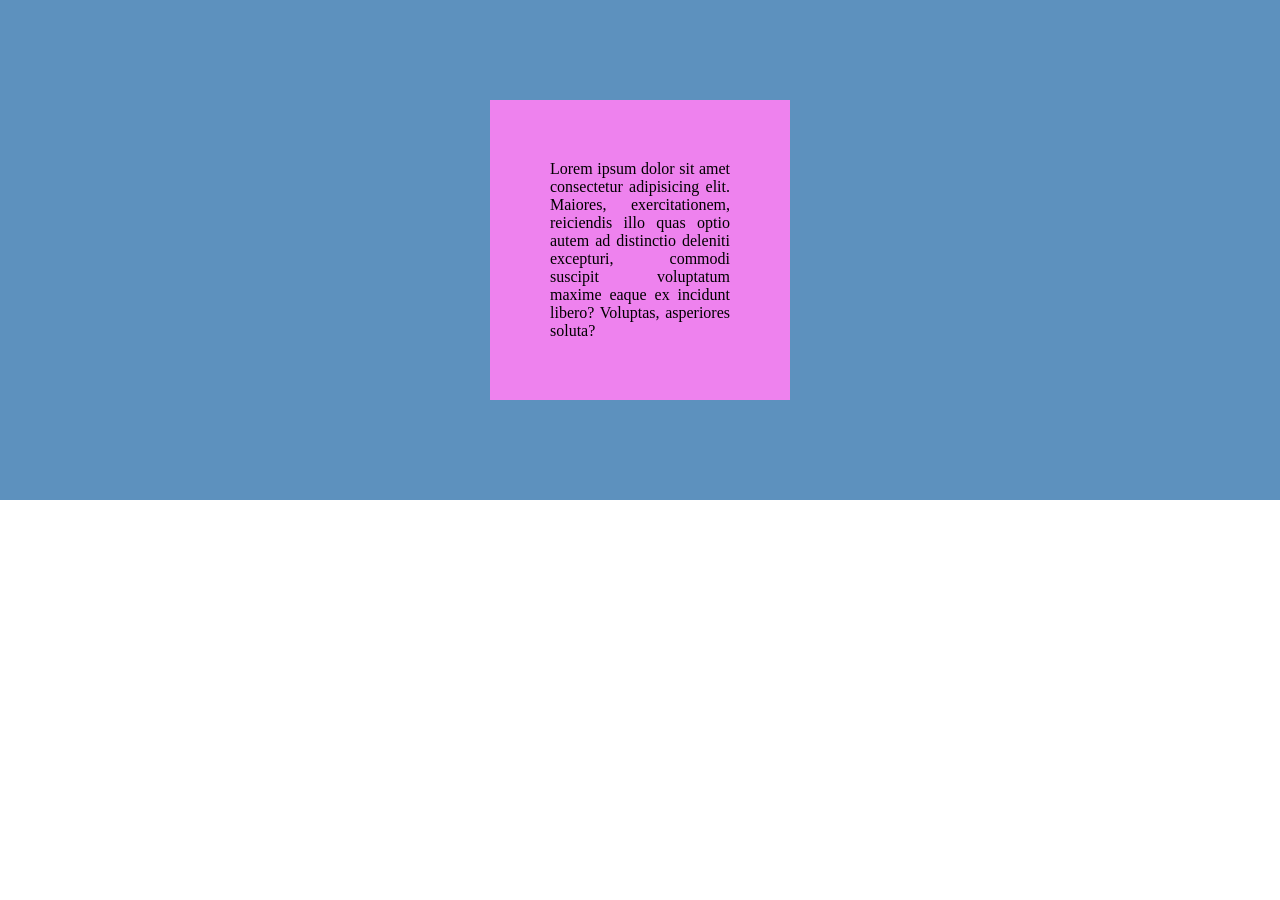
<file: centering/index.html>
<!DOCTYPE html>
<html lang="en">
    <head>
        <meta charset="UTF-8">
        <meta name="viewport" content="width=device-width, initial-scale=1.0">
        <title>flexbox centering</title>
        <link rel="stylesheet" href="style.css">
    </head>
    <body>
        <div class="parent">
            <div class="child">
                <p>Lorem ipsum dolor sit amet consectetur adipisicing elit.
                    Maiores, exercitationem, reiciendis illo quas optio autem ad
                    distinctio deleniti excepturi, commodi suscipit voluptatum
                    maxime eaque ex incidunt libero? Voluptas, asperiores
                    soluta?</p>
            </div>
        </div>
    </body>
</html>
</file>
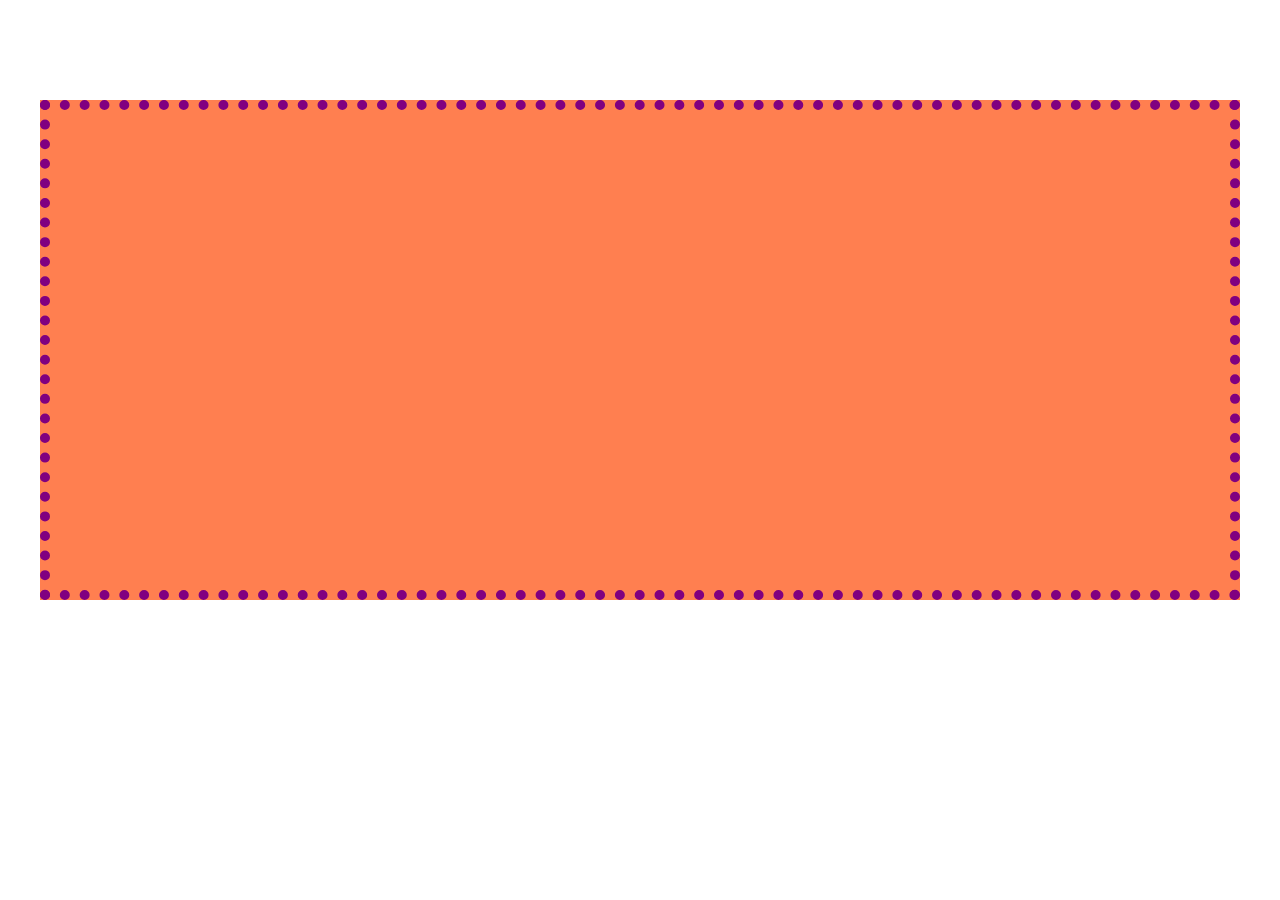
<file: display_ppt/index.html>
<!DOCTYPE html>
<html lang="en">
<head>
    <meta charset="UTF-8">
    <meta name="viewport" content="width=device-width, initial-scale=1.0">
    <title>Display_ppt</title>
    <link rel="stylesheet" href="style.css">
</head>
<body>
    <div></div>
</body>
</html>
</file>
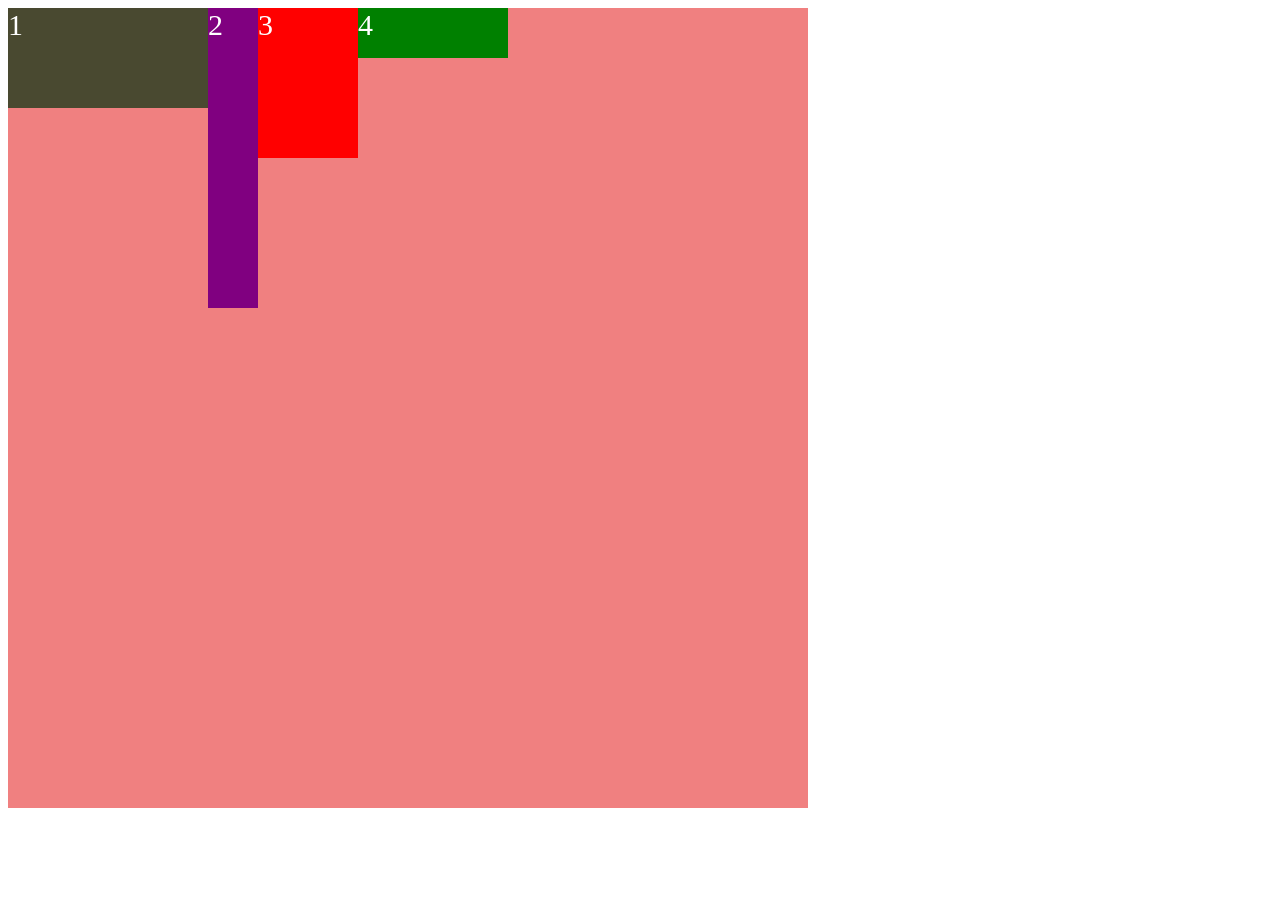
<file: flexbox/index.html>
<!DOCTYPE html>
<html lang="en">
    <head>
        <meta charset="UTF-8">
        <meta name="viewport" content="width=device-width, initial-scale=1.0">
        <title>Flexbox</title>
        <link rel="stylesheet" href="style.css">
    </head>
    <body>
        <div class="flex-container">
            <div class="flex-item1">1</div>
            <div class="flex-item2">2</div>
            <div class="flex-item3">3</div>
            <div class="flex-item4">4</div>
        </div>
    </body>
</html>
</file>
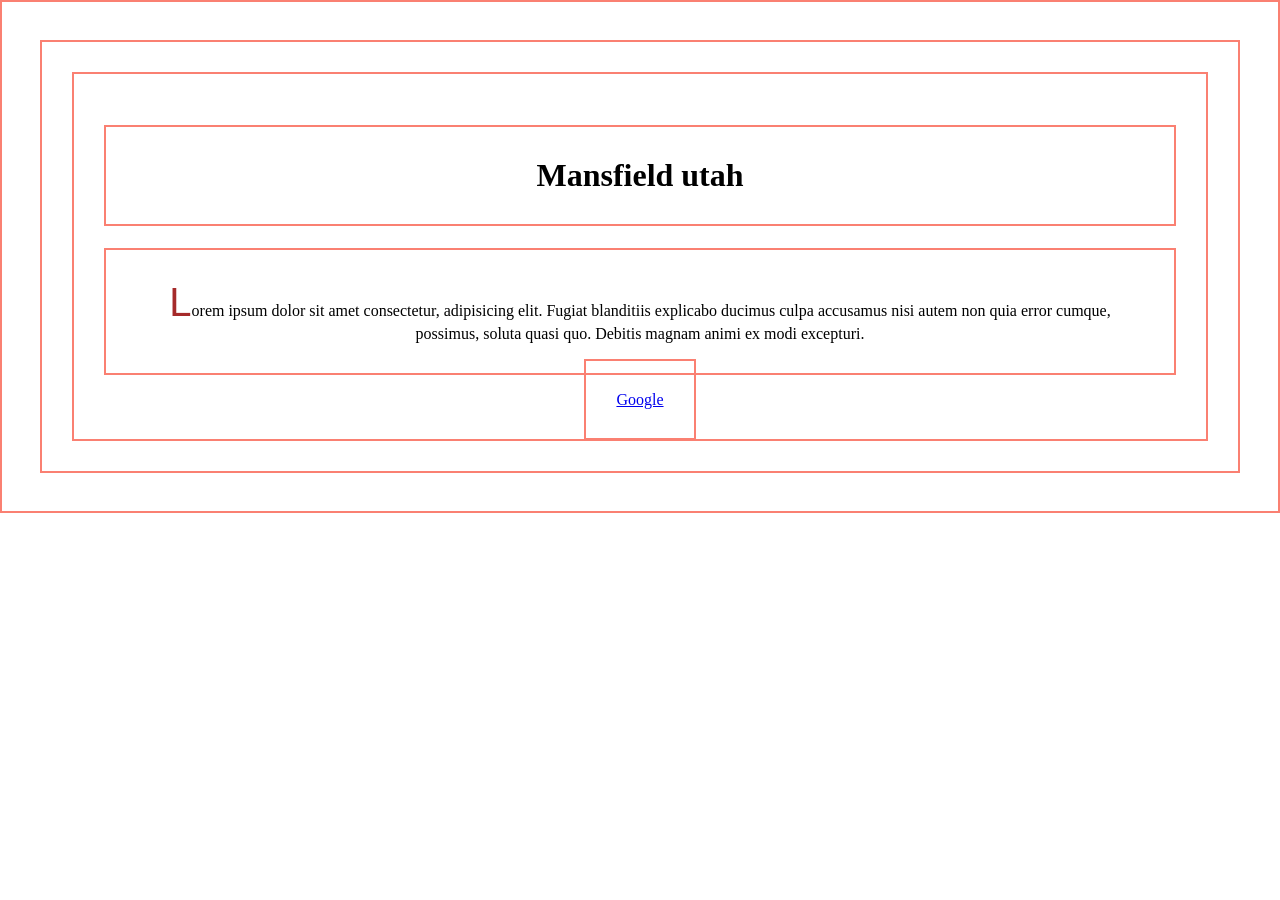
<file: inheritance/index.html>
<!DOCTYPE html>
<html lang="en">
    <head>
        <meta charset="UTF-8">
        <meta name="viewport" content="width=device-width, initial-scale=1.0">
        <title>inheritance</title>
        <link rel="stylesheet" href="style.css">
    </head>
    <body>

        <div class="hero">
            <h1>Mansfield utah</h1>
            <p>Lorem ipsum dolor sit amet consectetur, adipisicing elit. Fugiat
                blanditiis explicabo ducimus culpa accusamus nisi autem non quia
                error cumque, possimus, soluta quasi quo. Debitis magnam animi
                ex
                modi excepturi.</p>
            <a href="google.com">Google</a>
        </div>

    </body>
</html>
</file>
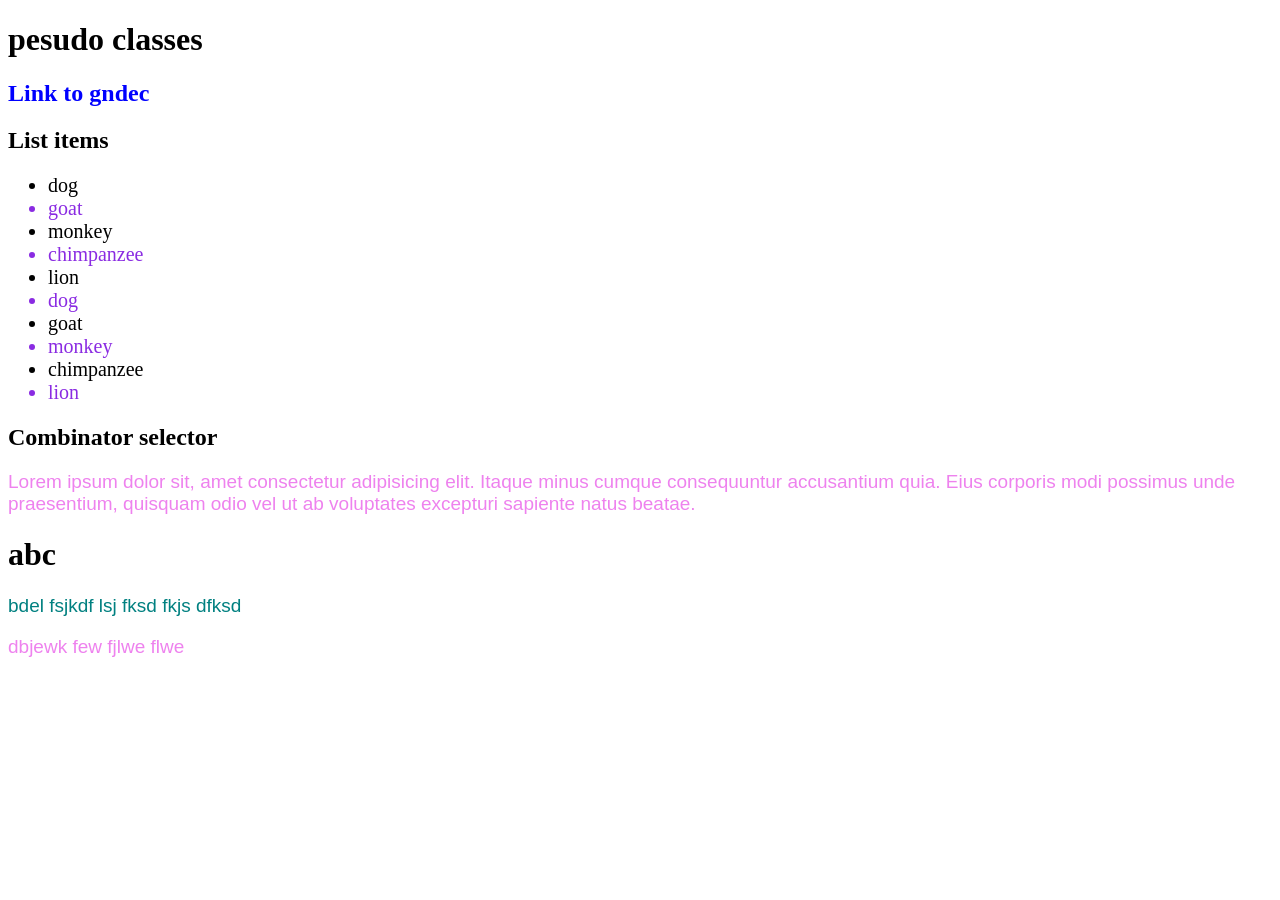
<file: paseudo_class/index.html>
<!DOCTYPE html>
<html lang="en">
    <head>
        <meta charset="UTF-8">
        <meta name="viewport" content="width=device-width, initial-scale=1.0">
        <title>Psudo class</title>
        <link rel="stylesheet" href="style.css">
    </head>
    <body>
        <h1>pesudo classes</h1>
        <a href="http://gndec.ac.in/" target="_blank">Link to gndec</a>

        <h2>List items</h2>
        <ul>
            <li>dog</li>
            <li>goat</li>
            <li>monkey</li>
            <li>chimpanzee</li>
            <li>lion</li>
            <li>dog</li>
            <li>goat</li>
            <li>monkey</li>
            <li>chimpanzee</li>
            <li>lion</li>
        </ul>
        <h2>Combinator selector </h2>
        <div class="article">
            <p>Lorem ipsum dolor sit, amet consectetur adipisicing elit.
                Itaque minus cumque consequuntur accusantium quia. Eius
                corporis modi possimus unde praesentium, quisquam odio vel
                ut ab voluptates excepturi sapiente natus beatae.
            </p>
            <h1>abc</h1>
            <p>bdel fsjkdf lsj fksd fkjs dfksd</p>
            <p>dbjewk few fjlwe flwe </p>
        </div>
    </body>
</html>
</file>
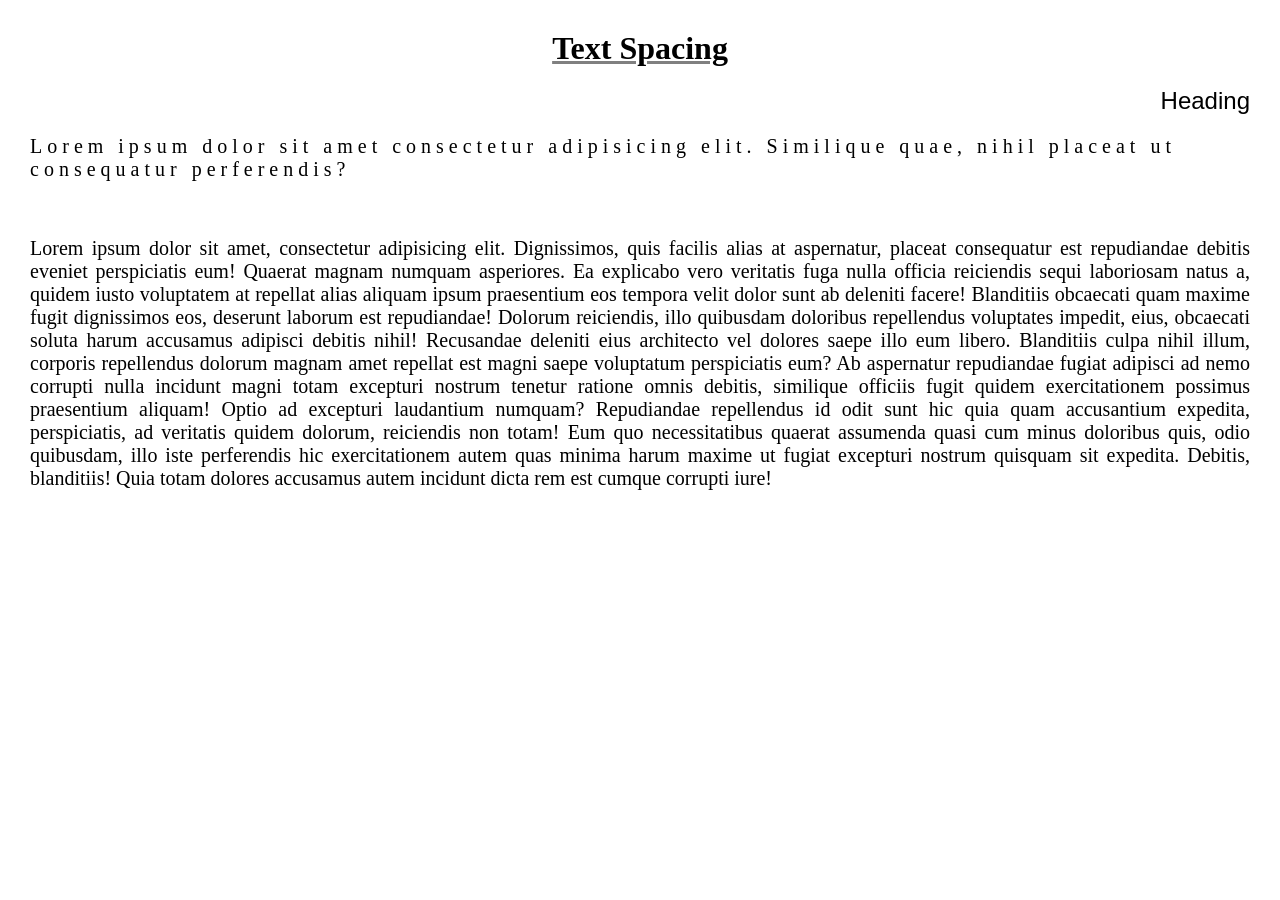
<file: text_spacing/index.html>
<!DOCTYPE html>
<html lang="en">
    <head>
        <meta charset="UTF-8">
        <meta name="viewport" content="width=device-width, initial-scale=1.0">
        <title>Text spacing</title>
        <link rel="stylesheet" href="style.css">
    </head>
    <body>
        <h1>Text spacing</h1>
        <h2>Heading</h2>
        <p>Lorem ipsum dolor sit amet consectetur adipisicing elit. Similique
            quae, nihil placeat ut consequatur perferendis?</p>
        <br><br>
        <p id="imp">Lorem ipsum dolor sit amet, consectetur adipisicing elit.
            Dignissimos, quis facilis alias at aspernatur, placeat consequatur
            est repudiandae debitis eveniet perspiciatis eum! Quaerat magnam
            numquam asperiores. Ea explicabo vero veritatis fuga nulla officia
            reiciendis sequi laboriosam natus a, quidem iusto voluptatem at
            repellat alias aliquam ipsum praesentium eos tempora velit dolor
            sunt ab deleniti facere! Blanditiis obcaecati quam maxime fugit
            dignissimos eos, deserunt laborum est repudiandae! Dolorum
            reiciendis, illo quibusdam doloribus repellendus voluptates impedit,
            eius, obcaecati soluta harum accusamus adipisci debitis nihil!
            Recusandae deleniti eius architecto vel dolores saepe illo eum
            libero. Blanditiis culpa nihil illum, corporis repellendus dolorum
            magnam amet repellat est magni saepe voluptatum perspiciatis eum? Ab
            aspernatur repudiandae fugiat adipisci ad nemo corrupti nulla
            incidunt magni totam excepturi nostrum tenetur ratione omnis
            debitis, similique officiis fugit quidem exercitationem possimus
            praesentium aliquam! Optio ad excepturi laudantium numquam?
            Repudiandae repellendus id odit sunt hic quia quam accusantium
            expedita, perspiciatis, ad veritatis quidem dolorum, reiciendis non
            totam! Eum quo necessitatibus quaerat assumenda quasi cum minus
            doloribus quis, odio quibusdam, illo iste perferendis hic
            exercitationem autem quas minima harum maxime ut fugiat excepturi
            nostrum quisquam sit expedita. Debitis, blanditiis! Quia totam
            dolores accusamus autem incidunt dicta rem est cumque corrupti
            iure!</p>
    </body>
</html>
</file>
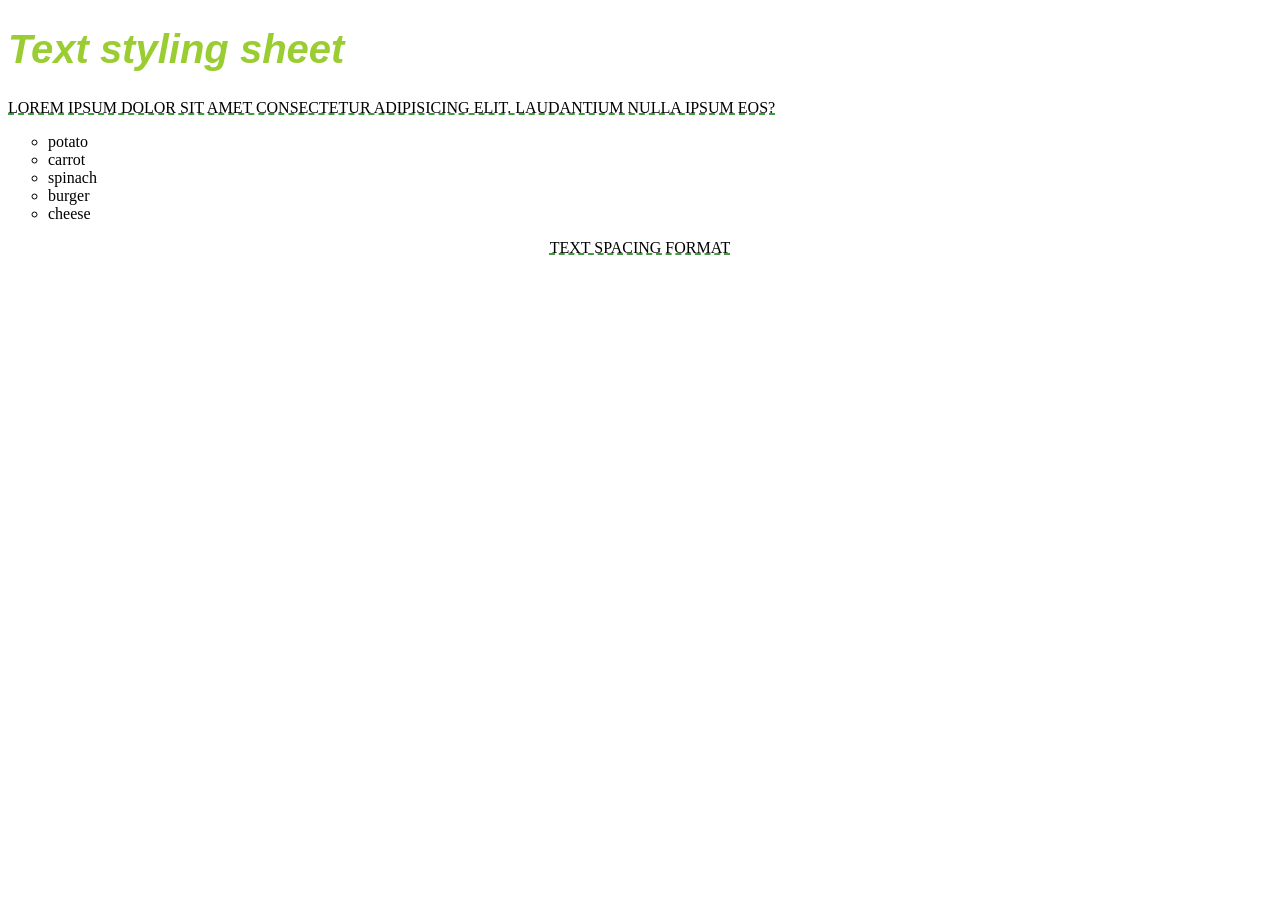
<file: text_styling/index.html>
<!DOCTYPE html>
<html lang="en">
<head>
    <meta charset="UTF-8">
    <meta name="viewport" content="width=device-width, initial-scale=1.0">
    <title>Text-styling</title>
    <link rel="stylesheet" href="style.css">
</head>
<body>
    <!--text styling-->
    <h1>Text styling sheet</h1>
    <p>Lorem ipsum dolor sit amet consectetur adipisicing elit. Laudantium nulla ipsum eos?
    </p>

    <ul>
        <li>potato</li>
        <li>carrot</li>
        <li>spinach</li>
        <li>burger</li>
        <li>cheese</li>
    </ul>

    <!--Text spacing-->
    <p class="text-spacing">Text spacing format</p>
</body>
</html>
</file>
<file: centering/style.css>
* {
  padding: 0;
  margin: 0;
}
.parent {
  background-color: rgb(93, 145, 190);
  height: 500px;
  display: flex;
  flex-direction: column;
  align-items: center; 
  justify-content: center;
  max-height: 500px;
}
.child {
    background-color: violet;
    box-sizing: border-box;
    height: 300px;
    width: 300px;
    padding: 60px 60px;
   /* margin: 0 auto; */ 
}
p{
    text-align: justify;
    font-size: 1rem;
    
}
</file>
<file: display_ppt/style.css>
div {
  display: block;
  width: 100%;
  height: 500px;
  padding: 50px;
  border: 10px dotted purple;
  background-color: coral;
  margin: 100px auto; /* Top/Bottom 100px, Left/Right Auto (Center) */
  max-width: 1200px;
  box-sizing: border-box; 
}
</file>
<file: flexbox/style.css>
.flex-container{
    width: 800px;
    height: 800px;
    background-color: lightcoral;
    display: flex;
    color: white;
    font-size: 30px;
}

.flex-item1{
    width: 200px;
    height: 100px;
    background-color: rgb(73, 73, 48);
}

.flex-item2{
    width: 50px;
    height: 300px;
    background-color: purple;
}

.flex-item3{
    width: 100px;
    height: 150px;
    background-color: red;
}

.flex-item4{
    width: 150px;
    height: 50px;
    background-color: green;
}
</file>
<file: inheritance/style.css>
/*
h1 {
  text-align: center;
}
p {
  text-align: center;
}
a {
  text-align: center;
}

*/
*{
    padding: 30px;
    border: 2px solid salmon;
}
.hero{
    text-align: center; 
}
/*pseudo element*/
p::first-letter{
    color: brown;
    font-family: 'Trebuchet MS', 'Lucida Sans Unicode', 'Lucida Grande', 'Lucida Sans', Arial, sans-serif;
    font-size: 40px;
}
</file>
<file: paseudo_class/style.css>
/*anchor tag not visited*/
a{
    text-decoration: none;
    font-size: 24px;
    font-weight: 600;
}
a:link{
    color: blue;
}

a:visited{
    color: red;
}

a:hover{
    color: green;
}

a:active{
    color: purple;
}
ul{
    font-size: 20px;
}

/*
li:first-child{
    color: yellow;
}

li:last-child{
    color: tomato;
}
*/

li:nth-child(2n){
    color: blueviolet;
}

.article p{
    font-family: 'Lucida Sans', 'Lucida Sans Regular', 'Lucida Grande', 'Lucida Sans Unicode', Geneva, Verdana, sans-serif;
    font-size: 19px;
    color: violet;
}

h1+p{
    color: teal !important;
}
</file>
<file: text_spacing/style.css>
*{
    margin: 0;
    padding: 10px;
}
h1{
    text-align: center;
    text-transform: capitalize;
    text-decoration: underline grey;
}
h2{
    text-align: right;
    font-family: 'Lucida Sans', 'Lucida Sans Regular', 'Lucida Grande', 'Lucida Sans Unicode', Geneva, Verdana, sans-serif;
    font-size: italic;
    font-weight: 500;
}
p{
    text-align: left;
    font-size: 20px;
    letter-spacing: 5px;
}
#imp{
    text-align: justify !important;
    letter-spacing: 0px !important;
}
</file>
<file: text_styling/style.css>
h1{
    font-family: 'Franklin Gothic Medium', 'Arial Narrow', Arial, sans-serif;
    font-size: 40px;
    font-weight: 700;
    color: yellowgreen;
    font-style: oblique;
}

p{
    text-decoration: underline green dashed;
    text-transform: uppercase;
}

ul{
    list-style: circle;
}

.text-spacing{
    text-align: center;
}
</file>
